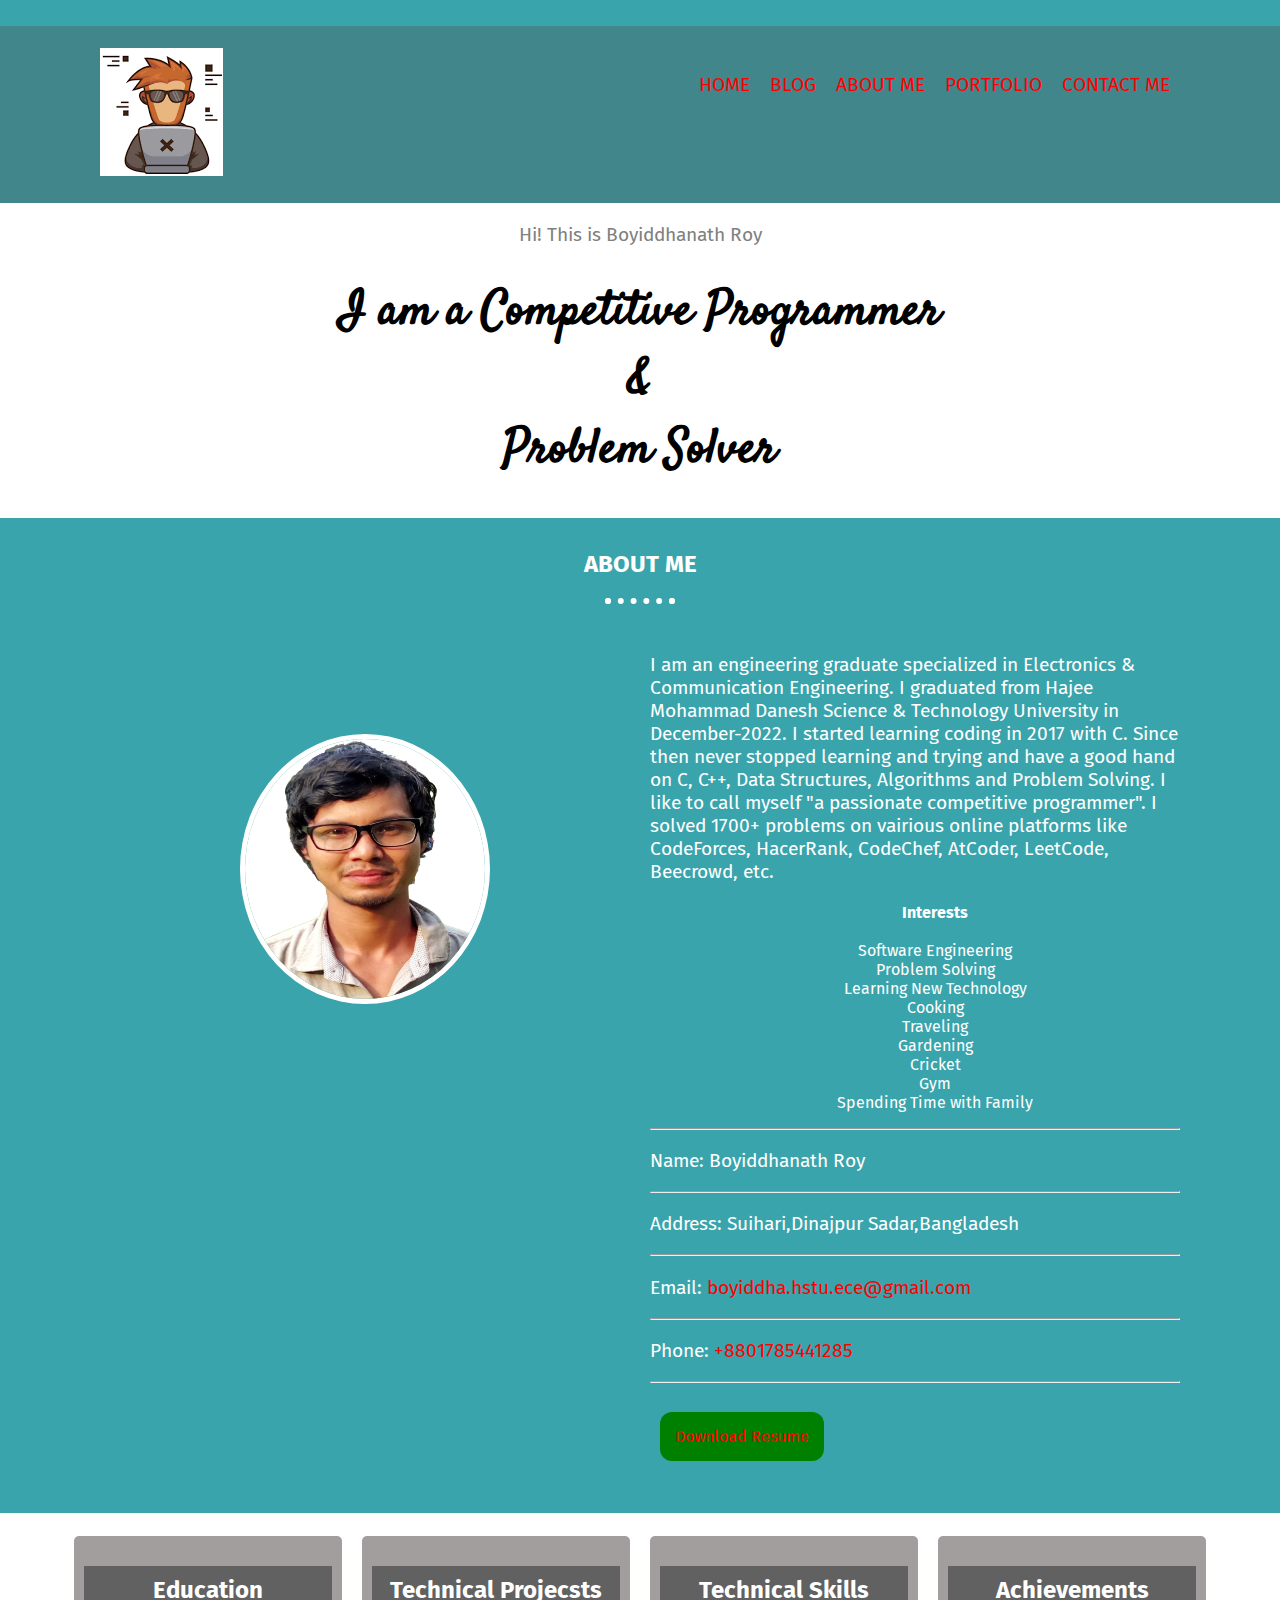
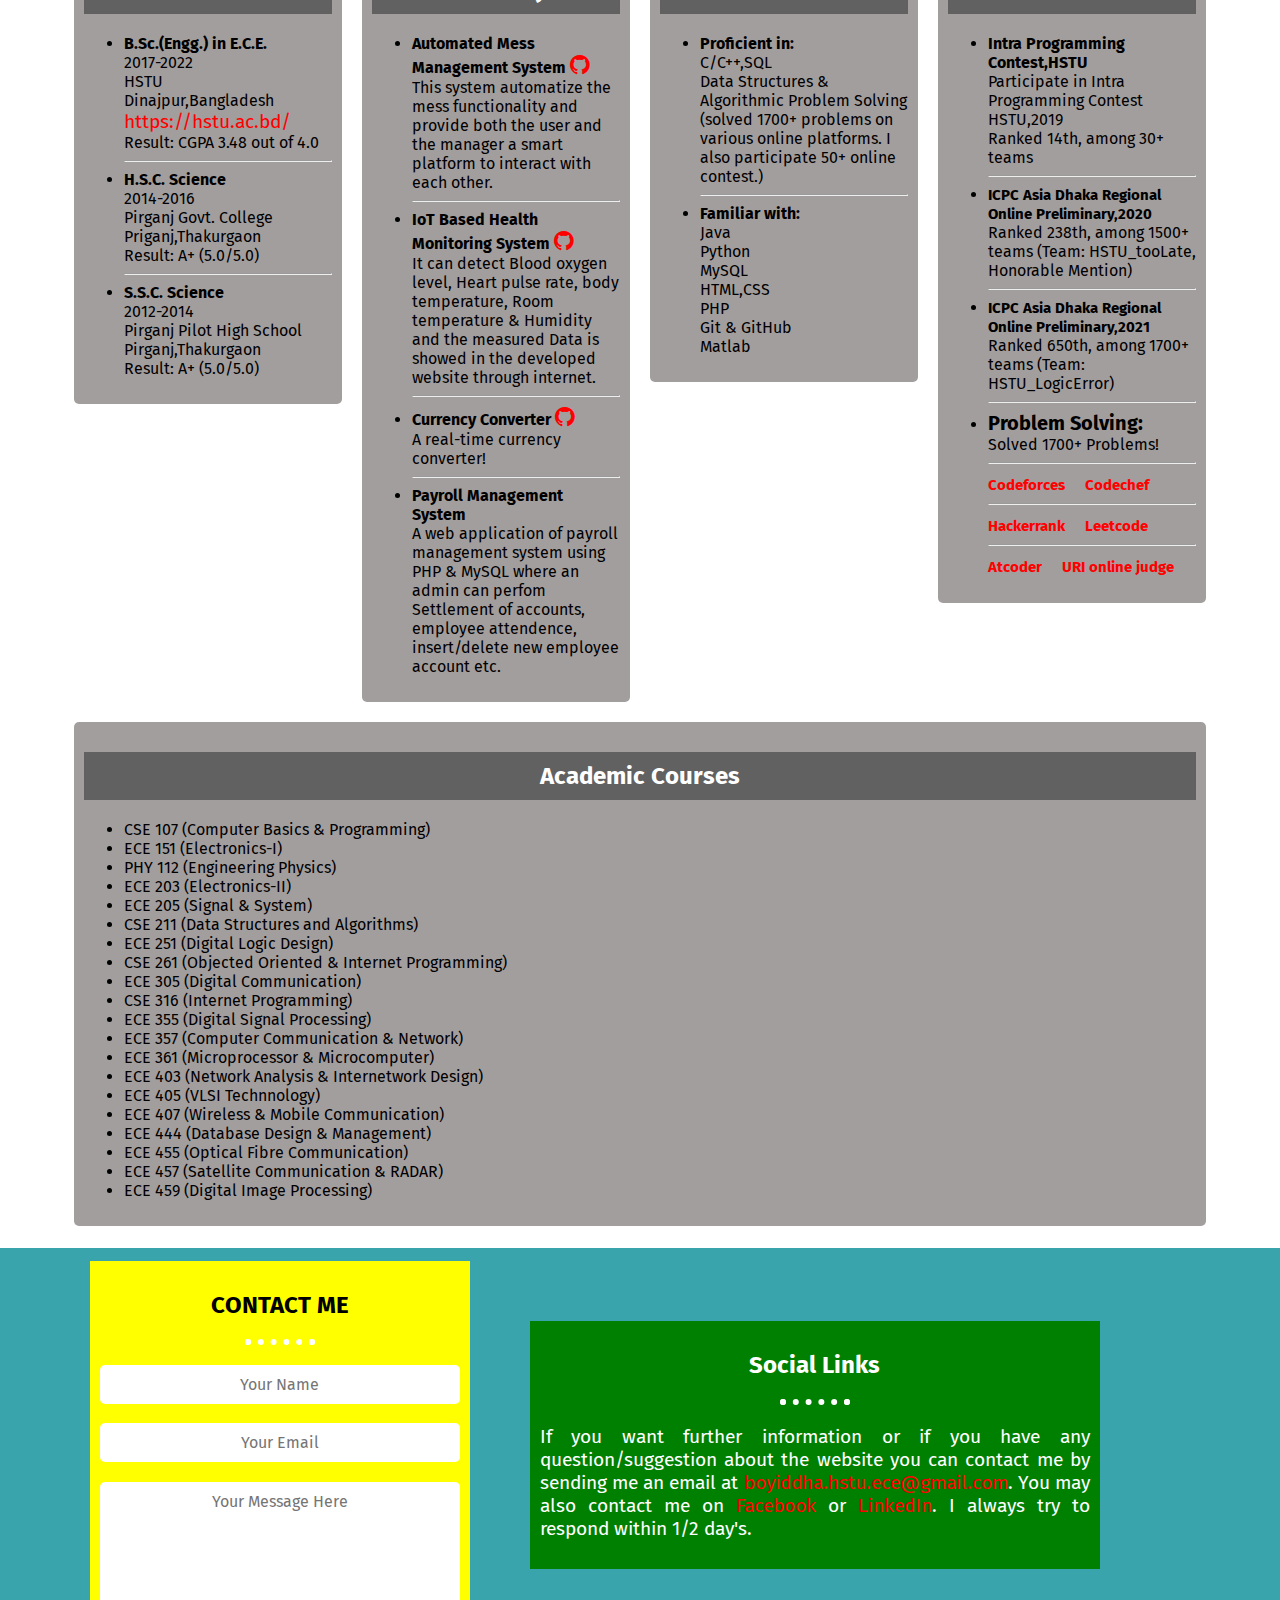
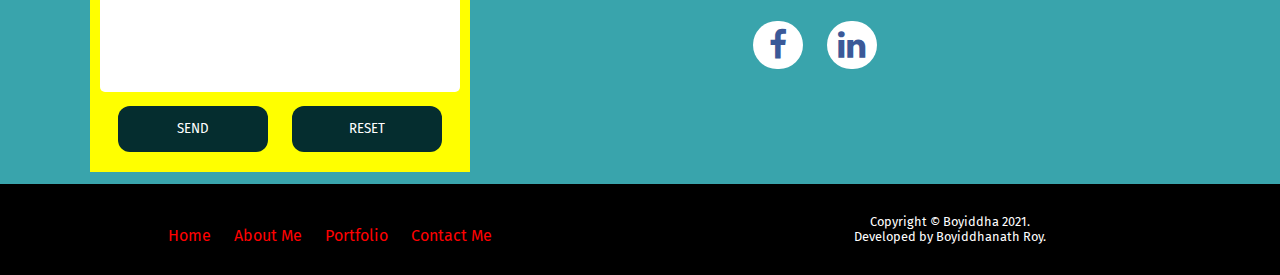
<file: index.html>
<!DOCTYPE html>
<html lang="en">
<head>
    <meta charset="UTF-8">
    <meta name="viewport" content="width=device-width, initial-scale=1.0">
    <title>Boyiddhanath Roy</title>

    <!-- font awesome cdn -->
    <link rel="stylesheet" href="https://cdnjs.cloudflare.com/ajax/libs/font-awesome/4.7.0/css/font-awesome.min.css">

    <!-- google font -->
    <link href="https://fonts.googleapis.com/css2?family=Fira+Sans&family=Montserrat&family=Satisfy&display=swap" rel="stylesheet">

    <!-- css for mobile -->
    <link rel="stylesheet" href="style.css">


    <!-- css for desktop -->
    <link rel="stylesheet" href="desktop.css" media="screen and (min-width: 992px)">
</head>
<body>
    <!--Home -->
    <div class="about-me" id="home-id">
    </div>
    <!--End home-->
	
    <!-- navbar starts from here  -->
    <div class="navbar">
        <div class="nav-logo col-6">
            <img src="images/logo.png" alt="logo">
        </div>

        <div class="navbar-menu col-6">
            <a  href="#home-id">Home</a>
			<a href="Blog/blog_file.html", target="_blank">Blog</a>
			<a href="#about-me-id">About Me</a>
			<a href="#portfolio-id">Portfolio</a>
			<a href="#contact-id">Contact Me</a>
        </div>
    </div>

    <!-- navbar ends here  -->

    <!-- profile starts from here  -->
    <div >

        <div class="profile-desc">
			<p style="margin-top:20px;">Hi! This is Boyiddhanath Roy </p>
            <h1> I am a Competitive Programmer <br> & <br> Problem Solver</h1>
            
        </div>

    </div>
    <!-- profile ends here  -->


    <!-- about me starts here  -->
     <div class="about-me" id="about-me-id">
        <h2>ABOUT ME</h2>
        <hr class="dotted-hr">       
        <div class="aboutme-image col-6">
            <img src="images/boyiddha.png" alt="">
        </div>
        <div class="aboutme-desc col-6">
            <p>
			I am an engineering graduate specialized in Electronics & Communication Engineering. 
			I graduated from Hajee Mohammad Danesh Science & Technology University in December-2022. I started learning coding in 2017
			with C. Since then never stopped learning and trying and have a good hand on C, C++, Data Structures,
			Algorithms and Problem Solving. I like to call myself "a passionate competitive programmer". I solved 1700+ problems 
			on vairious online platforms like CodeForces, HacerRank, CodeChef, AtCoder, LeetCode, Beecrowd, etc. 
			<ul >
				<strong>Interests</strong><br><br>
				Software Engineering<br>
				Problem Solving<br>
				Learning New Technology<br>
				Cooking<br>
				Traveling<br>
				Gardening<br>
				Cricket<br>
				Gym<br>
				Spending Time with Family
			</ul>
            <hr class="aboutme-hr">
            <p>Name: Boyiddhanath Roy</p> 
            <hr class="aboutme-hr">
            <p>Address: Suihari,Dinajpur Sadar,Bangladesh</p>
            <hr class="aboutme-hr">
            <p>Email: <a href="mailto:boyiddha.hstu.ece@gmail.com">boyiddha.hstu.ece@gmail.com</a> </p>
            <hr class="aboutme-hr">
            <p>Phone: <a href="tel:+8801785441285">+8801785441285</a> </p>
            <hr class="aboutme-hr">
            <p>
                <a href="https://drive.google.com/file/d/1O1HzlcVDOUMcYUmERBvNB9mSfjNUnKvE/view?usp=sharing" target="blank" download="">
                    <button class="resume-button">Download Resume</button>
                </a>
            </p>

        </div>

    </div>

    <!-- about me ends here  -->


    <!-- portfolio start here  -->

    <div class="professional-experience" id="portfolio-id">

        <div class="education col-3">
            
            <div class="card">
                <div class="card-title">
                    <h2>Education </h2>
                </div>
                    <ul>
                        <li>
                            <strong>B.Sc.(Engg.) in E.C.E.</strong> <br>
                            2017-2022 <br>
                            HSTU <br>
                            Dinajpur,Bangladesh <br>
                            <a href="https://hstu.ac.bd/" target="blank">https://hstu.ac.bd/</a> <br>
							Result: CGPA 3.48 out of 4.0
                         </li>
                         <hr>
                         <li>
                            <strong>H.S.C. Science</strong> <br>
                            2014-2016</br>
                            Pirganj Govt. College <br>
                            Priganj,Thakurgaon <br>
                            Result: A+ (5.0/5.0) <br>
                         </li>
                         <hr>
                         <li>
                            <strong>S.S.C. Science</strong> <br>
                            2012-2014<br>
                            Pirganj Pilot High School<br>
                            Pirganj,Thakurgaon<br>
                            Result: A+ (5.0/5.0) <br>
                         </li>
                    </ul>
			</div>
        </div>
		 <div class="project col-3" id="project-id">
            <div class="card">
                <div class="card-title">
                    <h2>Technical Projecsts</h2>
                </div>
                    <ul>
			              <li>
                            <strong>Automated Mess Management System</strong> 
							<a href="https://github.com/boyiddha/Automated-Mess-Management-System" target="blank"> <i class="fa fa-github" style="font-size:23px;color:red;"></i> </a> <br>
                            This system automatize the mess functionality and provide both the user and the manager a smart platform to interact with each other.
                         </li><hr>
                     
			              <li>
                            <strong>IoT Based Health Monitoring System</strong> 
							<a href="https://github.com/boyiddha/IoT-Based-Patient-Health-Monitoring-System" target="blank"> <i class="fa fa-github" style="font-size:23px;color:red;"></i> </a> <br>
                           It can detect Blood oxygen level, Heart pulse rate, body temperature, Room temperature & Humidity and the measured
							Data is showed in the developed website through internet.
                         </li><hr>
						 <li>
                            <strong>Currency Converter</strong>
							<a href="https://github.com/boyiddha/currency-converter" target="blank"> <i class="fa fa-github" style="font-size:23px;color:red;"></i> </a> <br>
                            A real-time currency converter!
                        </li>
                         <hr>

						<li>
                            <strong>Payroll Management System</strong> <br>
                            A web application of payroll management system using PHP & MySQL where an admin can perfom Settlement of accounts, employee attendence, insert/delete new employee account etc.
                         </li>
                    </ul>
		 	</div>
		</div>

        <div class="skills col-3" id="skill-id">
            <div class="card">
                <div class="card-title">
                    <h2>Technical Skills</h2>
                </div>
					<ul>
						<li>
							 <strong>Proficient in:</strong> <br>
							 C/C++,SQL<br>
							 Data Structures & Algorithmic Problem Solving (solved 1700+</a> 
							 problems on various online platforms. I also participate
							50+ online contest.)
						</li>
						<hr>
						<li>
						<strong>Familiar with:</strong> <br>
						Java<br>
						Python<br>
						MySQL<br>
						HTML,CSS<br>
						PHP<br>
						Git & GitHub<br>
						Matlab
						</li>
					</ul>
			</div>
		</div>
	    <div class="achievement col-3" id="achievement-id">
            <div class="card">
                <div class="card-title">
                    <h2>Achievements</h2>
                </div>
				<ul>
					<li>
						<strong>Intra Programming Contest,HSTU</strong><br>
						Participate in Intra Programming Contest HSTU,2019<br>
						Ranked 14th, among 30+ teams
					 </li>
					 <hr>
					 <li>
						
						<a href="https://icpc.global/ICPCID/YMC21OP97AKW" target="blank" style="color:black;font-size:15px;"><strong >ICPC Asia Dhaka Regional Online Preliminary,2020</strong></a><br>
						Ranked 238th, among 1500+ teams (Team: HSTU_tooLate, Honorable Mention)
					
					 </li>
					 <hr>
					 <li>
						<a href="https://icpc.global/ICPCID/YMC21OP97AKW" target="blank" style="color:black;font-size:15px;"><strong> ICPC Asia Dhaka Regional Online Preliminary,2021  </strong></a><br>
						Ranked 650th, among 1700+ teams (Team: HSTU_LogicError)
					 </li>
					 <hr>
					 <li>
						<strong style="font-size:20px;">Problem Solving:</strong><br> Solved 1700+ Problems!<hr>
						<a href="https://codeforces.com/profile/boyiddha" target="blank" > <strong style="font-size:15px;">Codeforces </strong> </a>&nbsp &nbsp
						
						<a href="https://www.codechef.com/users/boyiddha" target="blank"> <strong style="font-size:15px;">Codechef </strong> </a><br>
						<hr>
						<a href="https://www.hackerrank.com/Boyiddha_" target="blank"> <strong style="font-size:15px;">Hackerrank </strong> </a> &nbsp &nbsp
						
						<a href="https://leetcode.com/boyiddha_/" target="blank"> <strong style="font-size:15px;">Leetcode</strong> </a><br>
						<hr>
						<a href="https://atcoder.jp/users/boyiddha_" target="blank"> <strong style="font-size:15px;">Atcoder </strong> </a>&nbsp &nbsp
						
						<a href="https://www.beecrowd.com.br/judge/en/users/statistics/241080" target="blank"> <strong style="font-size:15px;">URI online judge </strong> </a><br>
						
						
						
					 </li>
				</ul>
		 	</div>
		</div>
		
	    <div class="course col-12">
            
            <div class="card">
                <div class="card-title">
                    <h2>Academic Courses </h2>
                </div>
                    <ul>
                        <li>
							CSE 107 (Computer Basics & Programming)
                        </li>
                        <li>
							ECE 151 (Electronics-I)
                        </li>
                        <li>
							PHY 112 (Engineering Physics)
                        </li>
                        <li>
							ECE 203 (Electronics-II)
                        </li>
                        <li>
							ECE 205 (Signal & System)
                        </li>
                        <li>
							CSE 211 (Data Structures and Algorithms)
                        </li>
                        <li>
							ECE 251 (Digital Logic Design)
                        </li>
                        <li>
							CSE 261 (Objected Oriented & Internet Programming)
                        </li>                      
						<li>
							ECE 305 (Digital Communication)
                        </li>                    
						<li>
							CSE 316 (Internet Programming)
                        </li>                      
						<li>
							ECE 355 (Digital Signal Processing)
                        </li>                      
						<li>
							ECE 357 (Computer Communication & Network)
                        </li>	
						<li>
							ECE 361 (Microprocessor & Microcomputer)
						</li>
						<li>
							ECE 403 (Network Analysis & Internetwork Design)
						</li>
						<li>
							ECE 405 (VLSI Technnology)
						</li>
						<li>
							ECE 407 (Wireless & Mobile Communication)
						</li>
						<li>
							ECE 444 (Database Design & Management)
						</li>
						<li>
							ECE 455 (Optical Fibre Communication)
						</li>
						<li>
							ECE 457 (Satellite Communication & RADAR)
						</li>
						<li>
							ECE 459 (Digital Image Processing)
						</li>
                    </ul>
			</div>
        </div>

    </div>

    <!-- portfolio ends here  -->

    <!-- contact starts from here  -->

    <div class="contact">
       <div class="contact-box col-4" id="contact-id">
            <h2>CONTACT ME</h2>
            <hr class="dotted-hr">

            <form action="boyiddha.hstu.ece@gmail.com" method="post" enctype="text/plain">
                <p><input type="text"  placeholder="Your Name" name="name"></p>
                <p><input type="email" placeholder="Your Email" name="email"></p>
                <textarea name="message" id="" cols="30" rows="10" placeholder="Your Message Here"></textarea>
                <button type="submit">SEND</button>
                <button type="reset">RESET</button>
            </form>
       </div>

        <div class="contact-links col-6">
            <h2>Social Links</h2>
			<hr class="dotted-hr">
			<p>
			If you want further information or if you have any question/suggestion about the website you can contact me by sending me an email at <a href="mailto: boyiddha.hstu.ece@gmail.com">boyiddha.hstu.ece@gmail.com</a>. You may also contact me on <a href="https://www.facebook.com/boyiddha/">Facebook</a> or <a href="https://www.linkedin.com/in/boyiddhanath-roy-08996615a/">LinkedIn</a>. I always try to respond within 1/2 day's.
			</p>
            <div class="media-buttons">
                <button class="btn" onclick="window.open('https://www.facebook.com/boyiddha/')" class="btn request-callback"><i class="fa fa-facebook" style="color:  #3b5998;" aria-hidden="true"></i></button>
                <button class="btn" onclick="window.open('https://www.linkedin.com/in/boyiddhanath-roy-08996615a/')" class="btn request-callback"><i class="fa fa-linkedin" style="color:  #3b5998;" aria-hidden="true"></i></button>
            </div>
        </div>
    </div>

    <!-- contact ends here  -->

    <!-- footer starts from here  -->

    <div class="footer">
        <div class="footer-menu col-6">
            <a href="#">Home</a>
            <a href="#about-me-id">About Me</a>
            <a href="#skill-id">Portfolio</a>
            <a href="#contact-id">Contact Me</a>
        </div>

        <div class="footer-desc col-6">
           Copyright &copy; Boyiddha 2021.<br> Developed by Boyiddhanath Roy.
        </div>
    </div>
    <!-- footer ends here  -->
</body>
</html>
</file>
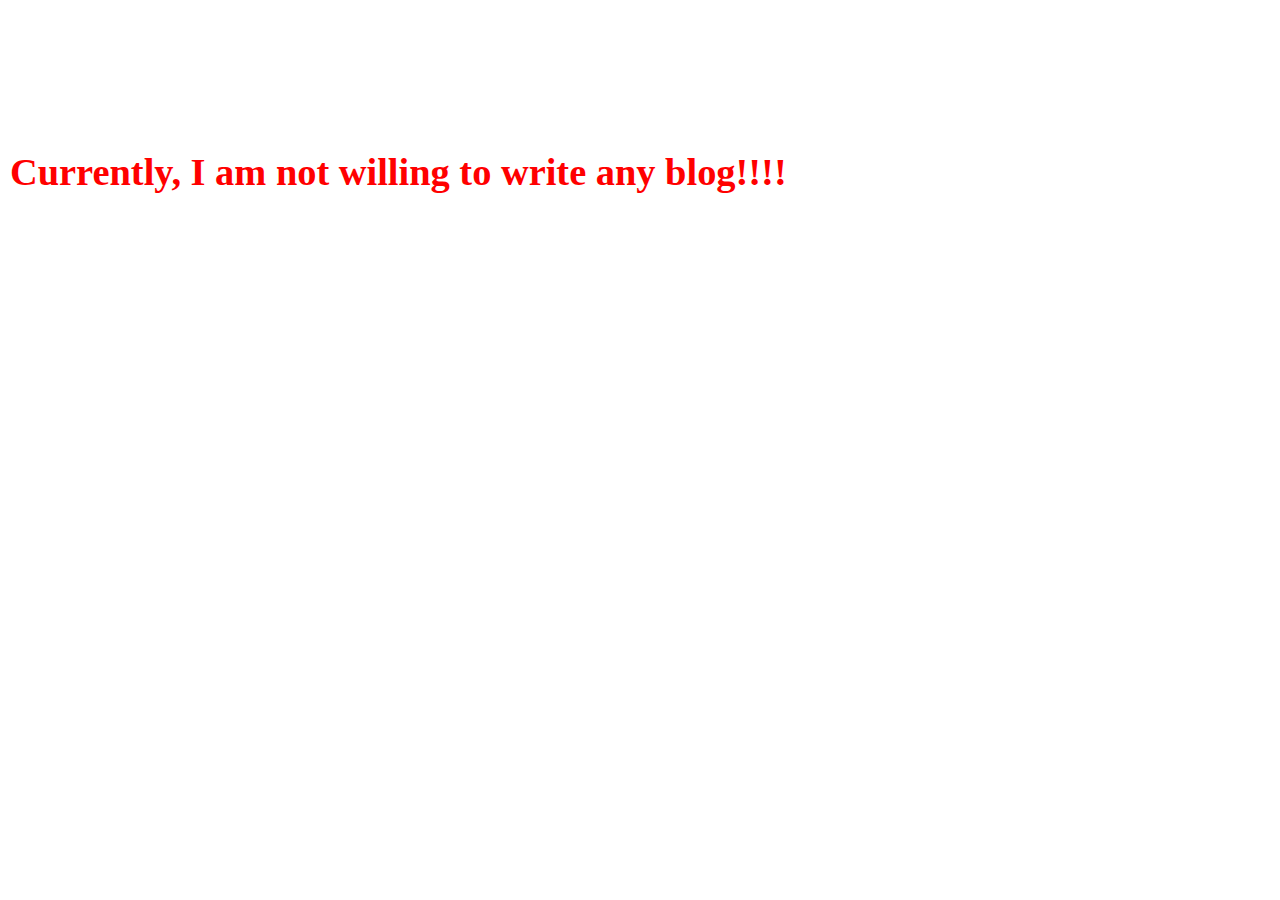
<file: Blog/blog_file.html>
<!DOCTYPE html>
<html lang="en">
<head>
    <meta charset="UTF-8">
    <meta name="viewport" content="width=device-width, initial-scale=1.0">
    <title>Boyiddhanath Roy</title>
     
	<style>
	div.a{
	  position: absolute;
	  left: 10px;
	  top: 150px;
	  color:red;
	  font-weight:900;
	  font-size:240%;
	}
	</style>
</head>

<body>
	<div class="a">Currently, I am not willing to write any blog!!!!</div>
</body>

</html>
</file>
<file: style.css>
*{
    box-sizing: border-box;
    font-family: 'Fira Sans', sans-serif;
}

body{
    margin: 0;
}

h1{
    font-size: 2.5rem;
    text-align: center;
}

h2{
    font-size: 1.5rem;
    text-align: center;
}
a{
	color:red;
    font-size: 1.2rem;
    text-decoration: none;
}
p{
    font-size: 1.2rem;
    text-align: justify;
}

.dotted-hr{
    border: dotted 6px white;
    border-bottom: none;
    margin: 20px auto;
    width: 70px;
}

[class*="col-"]{
    float: left;
    padding: 10px;
}

/* for mobile  */
[class*="col-"]{
    width: 100%;
}


/* navbar design starts here  */

.navbar{
    background-color: #40868b;
    padding: 1% 7%;
    text-align: center;
}

.navbar h1{
    color: white;
    margin: 0;
    padding-top: 10px;
}

.navbar-menu{
    display: flex;
    flex-direction: column;
    text-transform: uppercase;
}

.navbar-menu a{
    background-color: #0c6168;
    border-radius: 10px;
    margin: 7px 0px;
    padding: 10px;
}

.navbar-menu a:hover{
    background-color: gray;
}

 
.navbar::after{
    content: '';
    display: table;
    clear: both;
}

/* navbar design ends here  */



/* profile design starts from here  */




.profile-desc h1{
    font-family: 'Satisfy', cursive;
    font-size: 3rem;
}

.profile-desc p{
    color: gray;
    margin: 0 auto 20px auto;
    text-align: center;
    width: 90%;
}


.profile::after{
    content: '';
    display: table;
    clear: both;
}
/* profile design ends here  */


/* about me design starts here  */
.about-me{
    background-color: #39a4ac;
    padding: 1% 7%;
    color: white;
    text-align: center;
    font-family: 'Montserrat', sans-serif;
}

.aboutme-image img{
    border: 5px solid white;
    border-radius: 50%;
    height: 220px;
    width: 200px;
}

.about-me p{
    text-align: center;
}

.about-me a{
    font-size: 1.2rem;
}
.resume-button{
    background-color: green;
    color: red;
    border:none;
    border-radius: 12px;
    padding: 15px;
    font-size: 1rem;
    cursor: pointer;
    text-align: center;
    margin: 10px;
}

.about-me::after{
    clear: both;
    display: table;
    content: '';
}
/* about me design ends here  */



/* professional-experience starts here */
.professional-experience{
    padding: 1% 0%;
}

.professional-experience .card{
    background-color: #a39e9e;
    border-radius: 5px;
    padding: 10px;
    transition: 0.3s;
    /* height: 700px; */
}

.card:hover{
    box-shadow: 0 4px 8px 5px black;
}


.card-title h2{
    background-color: #616161;
    color: white;
    padding: 10px;
    text-align: center;
}

.professional-experience::after{
   clear: both;
   display: table;
   content: '';
}
/* professional-experience ends here  */


/*contact starts from here  */
.contact{
    padding: 1% 7%;
    background-color: #39a4ac;
    color: white;
}

.contact{
    text-align: center;
}

.contact input, textarea{
    width: 100%;
    padding: 10px;
    font-size: 1rem;
    text-align: center;
    border: none;
    border-radius: 5px;
    resize: none;
}

.contact button{
    border: none;
    border-radius: 12px;
    background-color: #052d2f;
    color: white;
    cursor: pointer;
    padding: 15px;
    margin: 10px;
    width: 100px;
}

.contact-box {
	width: 80%;
	background-color: yellow;
	border: 2px;
	color: black;
	
}

.contact-links {
	width: 80%;
	background-color: green;
    text-align: center;
	top:50px;
	left:50px;
	margin:10px;
}
@media screen and (max-width: 500px) {
	.contact-box,
	.contact-links {
		width: 70%;
	}
}

  
.media-buttons .btn{
    border: none;
    border-radius: 25px;
    cursor: pointer;
    font-size: 32px;
    padding: 5px;
    margin: 10px;
    width: 50px;
    background-color: white;
}
.btn:hover{
    background-color: gray;
}

.contact::after{
    clear: both;
    display: table;
    content: '';
 }
/*contact ends here  */

/* footer starts from here  */
.footer{
    background-color: black;
    color: white;
    padding: 20px;
    text-align: center;
    font-size: 0.8rem;

}

.footer-menu a{
    display: block;
    margin: 15px 0;
    font-size: 1rem;
}

.footer-menu a:hover{
    color: gray;
}

.footer::after{
    display: table;
    content: '';
    clear: both;
}


/* footer ends here  */
</file>
<file: desktop.css>
/* For desktop: */
.col-1 {width: 8.33%;}
.col-2 {width: 16.66%;}
.col-3 {width: 25%;}
.col-4 {width: 33.33%;}
.col-5 {width: 41.66%;}
.col-6 {width: 50%;}
.col-7 {width: 58.33%;}
.col-8 {width: 66.66%;}
.col-9 {width: 75%;}
.col-10 {width: 83.33%;}
.col-11 {width: 91.66%;}
.col-12 {width: 100%;}


/* navbar deign starts here */
.nav-logo{
    text-align: left;
}

.navbar-menu{
    flex-direction: row;
    justify-content: flex-end;
}

.navbar-menu a{
    padding: 5px 10px;
    margin: 20px 0;
    background-color: transparent;
}
/* navbar design ends here */






.profile-desc p{
    color: gray;
    margin: 0 auto;
    width: 50%;
    text-align: center;
    margin-bottom: 10px;
}


/* profile design ends here  */


/* about me design starts here  */

.aboutme-image{
    margin-top: 100px;
}

.aboutme-image img{
    height: 270px;
    width: 250px;
}

.aboutme-desc p{
    text-align: left;
}
.aboutme-desc li{
    position:center;
}
/* about me design ends here  */


/* professional-experience starts here */
.professional-experience{
    padding: 1% 5%;
}
/* professional-experience ends here */


/*contact starts here  */
.contact{
    padding-right: 50px;
}

.contact button{
    width: 150px;
}

.contact-links{
    position: relative;
}

.media-buttons{
    position: absolute;
    margin-top: 200px;
    left: 50%;
    top: 50%;
    transform: translate(-50%,-50%);
}
/* contact ends here  */


/* footer starts from here  */
.footer-menu{
    margin-top: 12px;
}

.footer-menu a {
    display: inline;
    margin: 10px;
    
}
/* footer ends here  */
</file>
